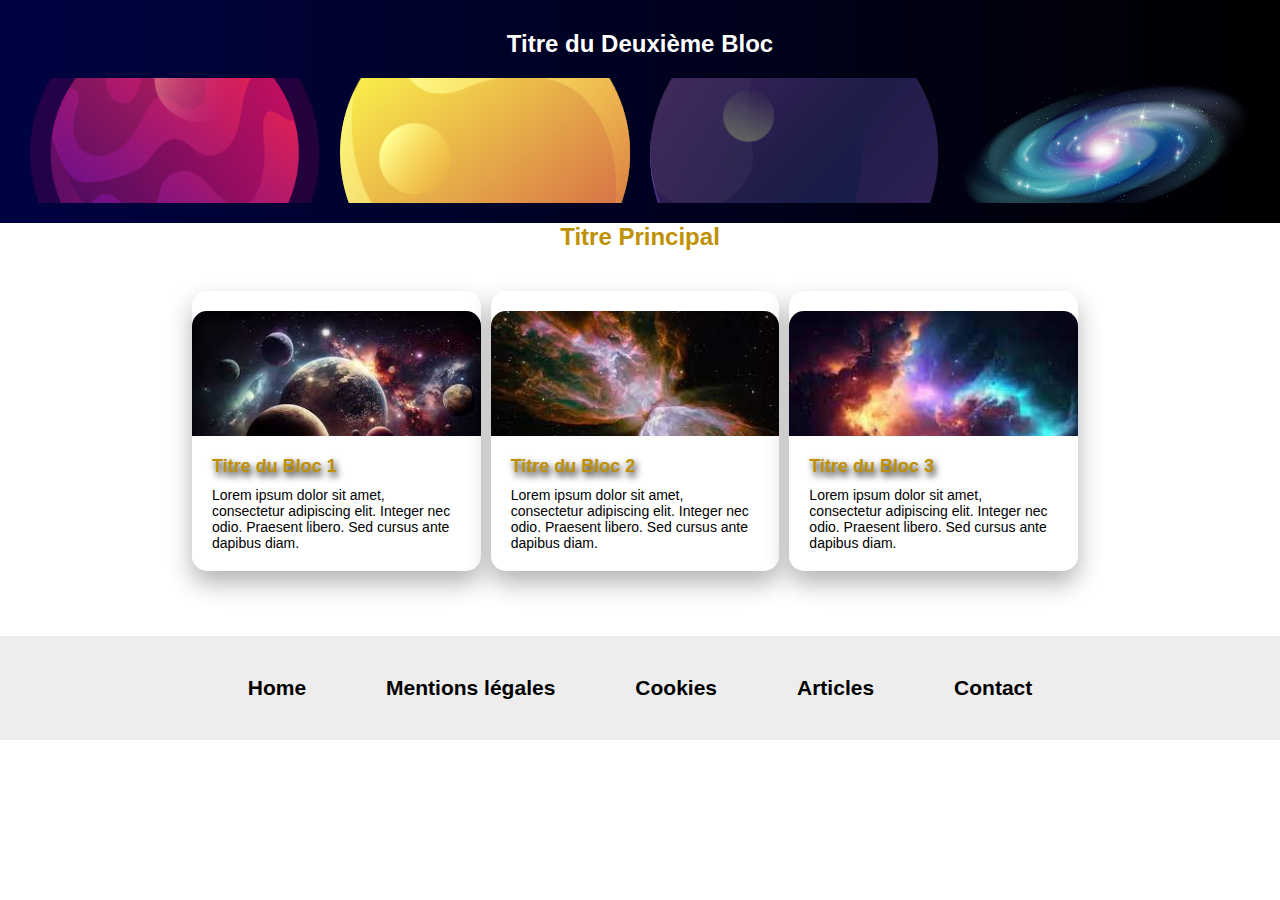
<file: Projet No 1/html.html>
<!DOCTYPE html>
<html lang="fr">
<head>
    <meta charset="UTF-8">
    <meta name="viewport" content="width=device-width, initial-scale=1.0">
    <title>SpaceHub</title>
    <link rel="stylesheet" href="./css/css.css">
</head>
<body>

 <!-- Deuxième section -->
 <div class="second-section">
    <div class="second-title">Titre du Deuxième Bloc</div>

    <!-- Conteneur des images du deuxième bloc -->
    <div class="image-container">
        <!-- Première image du deuxième bloc -->
        <img class="second-image" src="./img/soleilFichier 3.png" alt="Image 4">

        <!-- Deuxième image du deuxième bloc -->
        <img class="second-image" src="./img/soleilFichier 2.png" alt="Image 5">

        <!-- Troisième image du deuxième bloc -->
        <img class="second-image" src="./img/temporaireFichier 1.png" alt="Image 6">

        <!-- Quatrième image du deuxième bloc -->
        <img class="second-image" src="./img/temporaireFichier 2.png" alt="Image 7">
    </div>
</div>

<div class="main-section">
    <div class="main-title">Titre Principal</div>

<div class="layoutLastArticle">
    <div class="block-container">
    <!-- Premier bloc -->
    <div class="rounded-box">
         <div class="image-container">
        <img class="image" src="./img/Photo1.jfif" alt="Image 1">
        </div>
        <div class="image-content">
        <div class="title">Titre du Bloc 1</div>
        <div class="text">
            Lorem ipsum dolor sit amet, consectetur adipiscing elit. 
            Integer nec odio. Praesent libero. Sed cursus ante dapibus diam.
        </div>
        </div>
    </div>

<!-- Deuxième bloc -->
<div class="rounded-box">
    <div class="image-container">
        <img class="image" src="./img/Photo2.jfif" alt="Image 2">
        </div>
        <div class="image-content">
        <div class="title">Titre du Bloc 2</div>
        <div class="text">
            Lorem ipsum dolor sit amet, consectetur adipiscing elit. 
            Integer nec odio. Praesent libero. Sed cursus ante dapibus diam.
        </div>
    </div>
    </div>

<!-- Troisième bloc -->
<div class="rounded-box">
    <div class="image-container">
        <img class="image" src="./img/Photo3.jfif" alt="Image 3">
        </div>
        <div class="image-content">
        <div class="title">Titre du Bloc 3</div>
        <div class="text">
            Lorem ipsum dolor sit amet, consectetur adipiscing elit. 
            Integer nec odio. Praesent libero. Sed cursus ante dapibus diam.
        </div>
    </div>
</div>
</div>
</div>
</body>
<footer>
    <nav>
        <a href="#">Home</a>
        <a href="#">Mentions légales</a>
        <a href="#">Cookies</a>
        <a href="#">Articles</a>
        <a href="#">Contact</a>
    </nav>
</footer>
</html>
</file>
<file: Projet No 1/css/css.css>
/* Réinitialiser les marges du navigateur */
body, html {
    margin: 0;
    padding: 0;
}


/* Style pour le titre de la deuxième section */
.second-title {
    text-align: left; /* Aligner le texte à gauche */
    margin-top: 10px; /* Ajouter une marge en haut */
}

.image-item:nth-child(-n+3) img {
    border-radius: 50%; /* Rendre les trois premières images rondes */
}

/* Nouvelle section pour le deuxième bloc */
.second-section {
    text-align: center;
    padding: 20px;
    background-color: #f0f0f0; /* Couleur de fond */
    background: linear-gradient(to right, #000342, #000000); /* Dégradé de blanc à gris */
}

/* Style pour le titre du deuxième bloc */
.second-title {
    font-size: 24px;
    font-weight: bold;
    margin-bottom: 20px;
    text-align: center; /* Centrer le texte */
    font-family: "Arial", sans-serif; /* Changer la police */;
    color:#ffffff;
}

/* Style pour le conteneur des images du deuxième bloc */
.image-container {
    display: flex;
    justify-content: space-around;
    margin-top: 20px;
}

/* Style pour chaque image du deuxième bloc */
.second-image {
    width: 100%;
    height: 150px;
    object-fit: cover;
    border-radius: 15px;
    margin: 0 10px;
}




 /* Style pour le titre principal */
 .main-title {
    font-size: 24px;
    font-weight: bold;
    margin-bottom: 20px;
    text-align: center;
    color:#bf9002;
    font-weight: bold;
    font-family: "Arial", sans-serif; /* Changer la police */;
}

/* Styles pour les conteneurs de blocs */
.block-container {
    display: flex;
    margin:0 auto;
    justify-content: space-between;
    padding: 20px;
    width:70%;
    background-color: #ffffff;
    height: 325px; /* Hauteur du conteneur principal */
}

/* Styles pour chaque bloc avec des bords arrondis */
.rounded-box {
    background-color: #ffffff;
    border-radius: 15px; /* Arrondir les bords */ 
    text-align: center;
    height:max-content;
    margin: 0 10px 0 0;
    max-width: 300px; /* Largeur maximale du bloc */
    box-shadow: 0 12px 24px rgba(0, 0, 0, 0.3); /* Ajouter une ombre */
}

.image-content {
    padding:20px;
    text-align: left;
    margin:0 auto;
}

/* Styles pour les images */
.image-container {
    overflow:hidden;
    max-height:125px;
}
.image {
    width: 100%;
    height: 50%; /* Hauteur de la moitié supérieure du bloc */
    object-fit: cover; /* Ajuster la taille de l'image pour couvrir la zone */
    border-radius: 15px 15px 0 0; /* Coins inférieurs arrondis */
}

/* Style pour le titre */
.title {
    font-size: 18px;
    font-weight: bold;
    margin-bottom: 10px;
    font-family: "Arial", sans-serif; /* Changer la police */
    color:#bf9002;
    text-shadow: 0.1em 0.2em 0.4em #000000;
}




/* Style pour le texte */
.text {
    font-size: 14px;
    font-family: "Arial", sans-serif; /* Changer la police */;
}
/* Styles pour le footer */
footer {
    background-color: #ededed ;
    color: #ededed ;
    padding: 40px 0;
    text-align: center;
    width: 100%;
}

/* Styles pour le texte dans le footer */
footer a {
    color: #000000 ; /* Couleur du texte du footer */
    font-size: 21px; /* Taille de police du texte du footer */
    text-decoration: none; /* Supprimer les traits de soulignement */
    margin: 0 38px;
    font-weight: bold;
    font-family: "Arial", sans-serif; /* Changer la police */
}
footer a:hover{
    color: #000342;
}




/* Styles pour les appareils mobiles */
@media (max-width: 992px) {
    .block-container {
        flex-direction: column;
    }
    footer {
        padding: 10px;
        font-size: 8px;
        font-weight:normal;
    }
    .image-section {
        flex-direction: column; /* Afficher les images en colonne sur mobile */
        text-align: center;
    }

    .image-container img {
        max-width: 100%; /* Pleine largeur sur mobile */
    }
}
</file>
